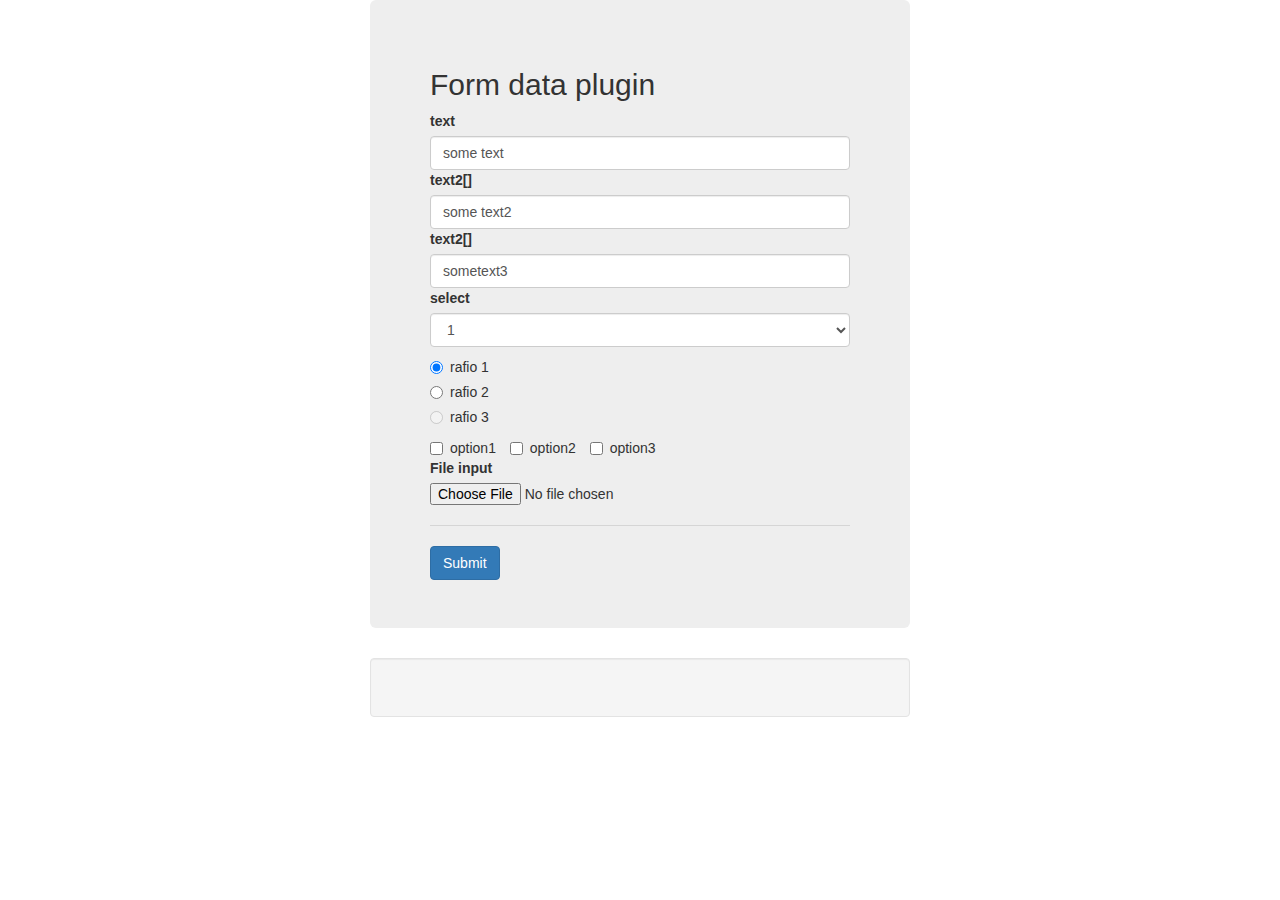
<file: test/index.html>
<!DOCTYPE html>
<html lang="en">

<head>
    <meta charset="UTF-8">
    <title>Test Form data plugin</title>
    <link rel="stylesheet" href="//maxcdn.bootstrapcdn.com/bootstrap/3.2.0/css/bootstrap.min.css">

    <script src="//ajax.googleapis.com/ajax/libs/jquery/1.10.2/jquery.min.js"></script>
    <script src="../form_data.js"></script>


</head>

<body>

    <div class="container">
        <div class="col-xs-12 col-sm-10 col-md-8 col-lg-6 col-xs-offset-0 col-sm-offset-1 col-md-offset-2 col-lg-offset-3">

            <form action="" id="form" class="jumbotron">
                <input type="hidden" name="hidden" value="TRUE">

                <h2>
                    Form data plugin
                </h2>

                <div class="form_group">
                    <label class="control-label" for="text">text <span></span></label>
                    <input type="text" name="text" value="some text" class="form-control">
                </div>

                <div class="form_group">
                    <label class="control-label" for="text">text2[] <span></span></label>
                    <input type="text" name="text2[]" value="some text2" class="form-control">
                </div>

                <div class="form_group">
                    <label class="control-label" for="text">text2[] <span></span></label>
                    <input type="text" name="text2[]" value="sometext3" class="form-control">
                </div>

                <div class="form_group">
                    <label class="control-label" for="select">select <span></span></label>
                    <select class="form-control" name="select">
                        <option value="1">1</option>
                        <option value="2">2</option>
                        <option value="3">3</option>
                    </select>
                </div>

                <div class="radio">
                    <label>
                        <input type="radio" name="radio" value="rafio 1" checked>
                        rafio 1
                    </label>
                </div>
                <div class="radio">
                    <label>
                        <input type="radio" name="radio" value="rafio 2">
                        rafio 2
                    </label>
                </div>
                <div class="radio disabled">
                    <label>
                        <input type="radio" name="radio" value="rafio 3" disabled>
                        rafio 3
                    </label>
                </div>

                <div class="form_group">
                    <label class="checkbox-inline">
                        <input type="checkbox" name="checkbox" value="option1">option1
                    </label>
                    <label class="checkbox-inline">
                        <input type="checkbox" name="checkbox" value="option2">option2
                    </label>
                    <label class="checkbox-inline">
                        <input type="checkbox" name="checkbox" value="option3">option3
                    </label>
                </div>

                <div class="form-group">
                    <label for="exampleInputFile">File input</label>
                    <input type="file" id="exampleInputFile" name="fileInput">
                </div>

                <hr>

                <button type="submit" class="btn btn-primary">Submit</button>
            </form>



            <pre class="well">
            </pre>
        </div>

    </div>

    <script>
    // объект с текстами об ошибках
    var translate = {
        required: 'Обязательно должен быть заполнен',
        url: 'Не является URL',
        min: 'Должен быть не меньше двух'
    }


    var callBack = function(data, valid) {
        var res = JSON.stringify(data, undefined, 4);
        $('.well').html(res);
    };

    $('#form').submit(function() {

        $(this).formData({
            validator: {
                text: ['required', 'url'], // Поле обязательно для заполнения и должно быть валидным url
                select: ['min:2'] // Значение поля должно быть не меньше 2
            },
            //  =====
            invalid: function(data) {
                console.log(data);

                $('input, select').parent().removeClass('has-error').children('label').children('span').html('');

                $.each(data, function(index, val) {
                    // Пишем сообщение об ошибке
                    $('input[name=' + index + '], select[name=' + index + ']')
                        .parent().addClass('has-error')
                        .children('label').children('span').html('&nbsp;&nbsp;&nbsp;' + translate[val[0]]);
                });
            },
            //  =====
            valid: function () {
                // Удаляем сообщение об ошибке, валидация проейдена
                $('input, select').parent().removeClass('has-error').children('label').children('span').html('');
                console.log( 'Success!!!' );
            },
            //  =====
            callback: callBack
        });

        return false;
    });
    </script>


</body>

</html>
</file>
